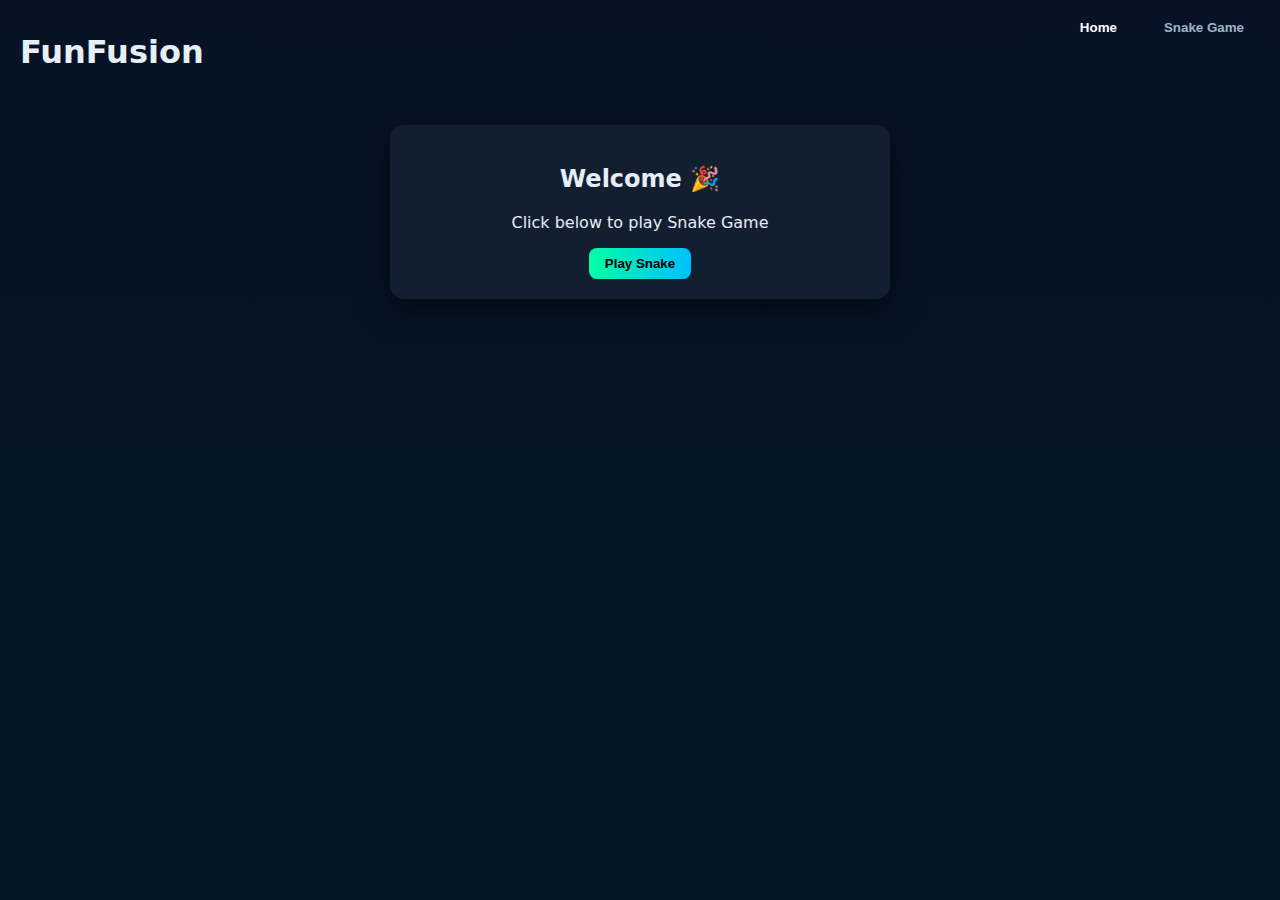
<file: snake game/index.html>
<!doctype html>
<html lang="en">
<head>
  <meta charset="utf-8"/>
  <meta name="viewport" content="width=device-width,initial-scale=1"/>
  <title>FunFusion — Snake Game</title>
  <link rel="stylesheet" href="style.css">
</head>
<body>

<header class="topbar">
  <h1>FunFusion</h1>
  <nav>
    <button class="nav-btn active" data-view="home">Home</button>
    <button class="nav-btn" data-view="game">Snake Game</button>
  </nav>
</header>

<main>

<section id="home" class="view">
  <div class="card">
    <h2>Welcome 🎉</h2>
    <p>Click below to play Snake Game</p>
    <button onclick="navigateTo('game')">Play Snake</button>
  </div>
</section>

<section id="game" class="view hidden">
  <div class="card">
    <h2>Snake Game</h2>
    <p>Arrow keys • Eat food • Avoid obstacles</p>

    <canvas id="snakeCanvas" width="400" height="400"></canvas>

    <div class="row">
      <div>Score: <span id="score">0</span></div>
      <div>Highscore: <span id="highscore">0</span></div>
      <div>Level: <span id="level">1</span></div>
    </div>

    <div class="controls">
      <button id="startGameBtn">Start Game</button>
      <button onclick="navigateTo('home')">Back</button>
    </div>
  </div>
</section>

</main>

<script src="app.js"></script>
</body>
</html>
</file>
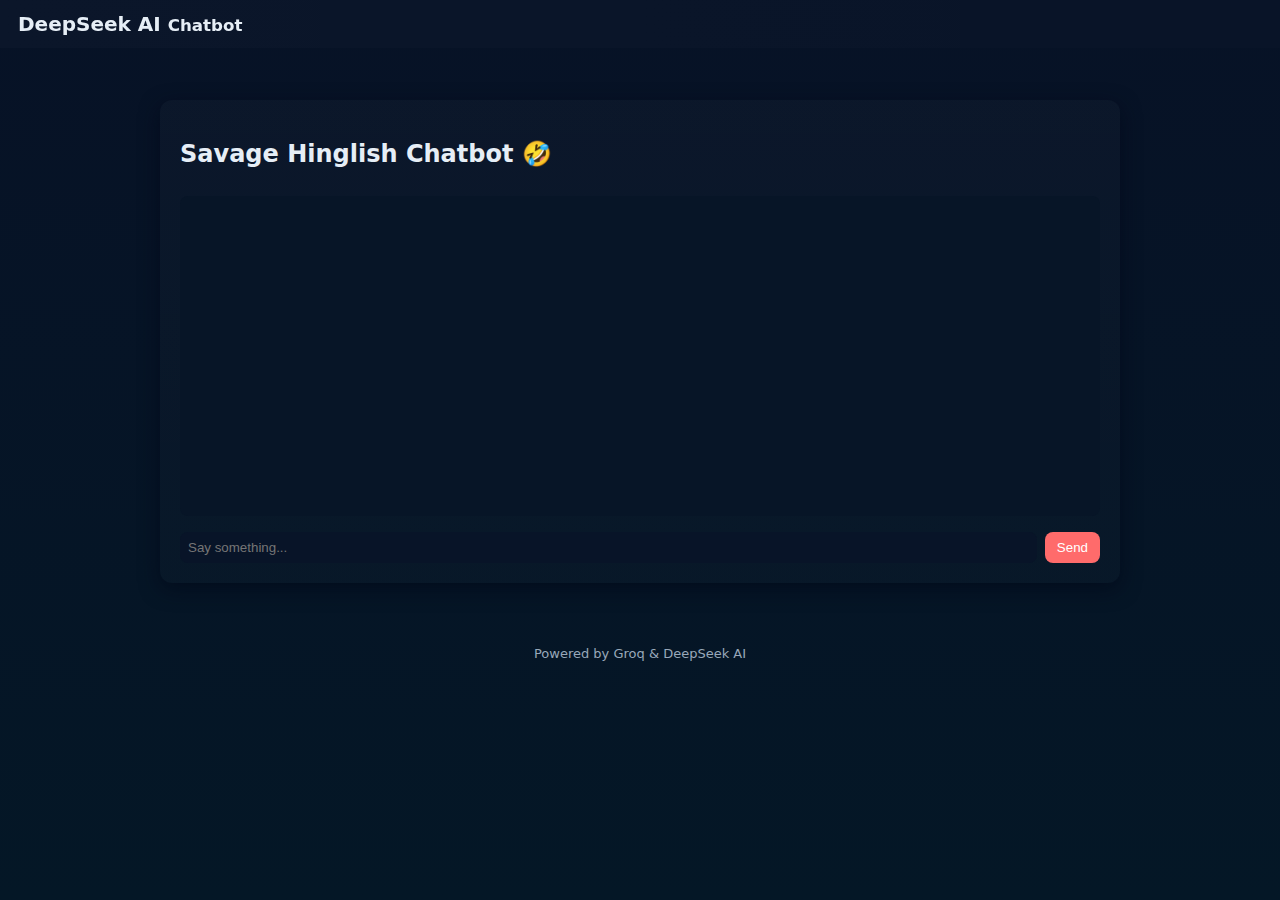
<file: jarvish/chatbot.html>
<!doctype html>
<html lang="en">
<head>
  <meta charset="utf-8" />
  <meta name="viewport" content="width=device-width,initial-scale=1" />
  <title>DeepSeek AI Chatbot</title>
  <link rel="stylesheet" href="testing.css">
</head>
<body>
  <header class="topbar">
    <h1>DeepSeek AI <small>Chatbot</small></h1>
  </header>

  <main id="app">
    <section id="chat" class="view">
      <div class="card chat-card">
        <h2>Savage Hinglish Chatbot 🤣</h2>
        <div id="chatWindow" class="chat-window"></div>
        <div class="chat-input">
          <input id="chatInput" placeholder="Say something..." />
          <button id="sendChatBtn">Send</button>
        </div>
      </div>
    </section>
  </main>

  <footer class="footer">
    <p>Powered by Groq & DeepSeek AI</p>
  </footer>

  <script>
    const chatWindow = document.getElementById('chatWindow');
    const chatInput = document.getElementById('chatInput');
    const sendChatBtn = document.getElementById('sendChatBtn');

    function addMessage(text, isUser = false) {
      const msgDiv = document.createElement('div');
      msgDiv.className = `chat-msg ${isUser ? 'msg-user' : 'msg-bot'}`;
      msgDiv.textContent = text;
      chatWindow.appendChild(msgDiv);
      chatWindow.scrollTop = chatWindow.scrollHeight;
    }

    async function sendMessage() {
      const message = chatInput.value.trim();
      if (!message) return;

      addMessage(message, true);
      chatInput.value = '';

      try {
        const response = await fetch('/chat', {
          method: 'POST',
          headers: { 'Content-Type': 'application/json' },
          body: JSON.stringify({ message })
        });
        const data = await response.json();
        addMessage(data.reply);
      } catch (error) {
        addMessage('Oops, error occurred 😅');
      }
    }

    sendChatBtn.addEventListener('click', sendMessage);
    chatInput.addEventListener('keypress', (e) => {
      if (e.key === 'Enter') sendMessage();
    });
  </script>
</body>
</html>
</file>
<file: snake game/style.css>
body{
  margin:0;
  min-height:100vh;
  background:linear-gradient(180deg,#071226,#041726);
  color:#e6eef6;
  font-family:Inter,system-ui,Arial;
}

.topbar{
  display:flex;
  justify-content:space-between;
  padding:12px 20px;
}

.nav-btn{
  background:none;
  color:#9fb3c8;
  border:none;
  margin-left:10px;
  cursor:pointer;
}
.nav-btn.active{color:#fff;}

.view{padding:20px}
.hidden{display:none}

.card{
  max-width:460px;
  margin:auto;
  background:rgba(255,255,255,0.05);
  padding:20px;
  border-radius:14px;
  box-shadow:0 10px 30px rgba(0,0,0,.6);
  text-align:center;
}

canvas{
  background:#071426;
  border-radius:12px;
  margin-top:12px;
  box-shadow:0 0 30px rgba(0,255,160,.3);
}

.row{
  display:flex;
  justify-content:space-between;
  margin-top:10px;
}

.controls{
  margin-top:12px;
}

button{
  background:linear-gradient(90deg,#00ffa2,#00bfff);
  border:none;
  padding:8px 16px;
  border-radius:8px;
  font-weight:bold;
  cursor:pointer;
}
/* button:disabled{
  background:rgba(0,255,162,.3);
  cursor:not-allowed;
} */
</file>
<file: jarvish/testing.css>
:root{
  --bg:#0f1724; --card:#0b1220; --accent:#ff6b6b; --muted:#98a8b9; --glass: rgba(255,255,255,0.03);
  --radius:12px; --pad:16px;
  font-family: Inter, system-ui, Arial, sans-serif;
}
*{box-sizing:border-box}
body{
  margin:0; background:linear-gradient(180deg,#071226 0%, #041726 100%); color:#e6eef6; min-height:100vh;
}
.topbar{display:flex;align-items:center;justify-content:space-between;padding:12px 18px;background:linear-gradient(90deg, rgba(255,255,255,0.02), rgba(255,255,255,0.01));backdrop-filter: blur(4px);}
.topbar h1{margin:0;font-size:20px}
.topbar nav{display:flex;gap:8px}
.nav-btn{background:transparent;border:1px solid transparent;color:var(--muted);padding:6px 10px;border-radius:8px;cursor:pointer}
.nav-btn.active{color:white;border-color:rgba(255,255,255,0.06);background:var(--glass)}
main{padding:20px;max-width:1000px;margin:20px auto}
.card{background:linear-gradient(180deg, rgba(255,255,255,0.02), rgba(255,255,255,0.01));padding:20px;border-radius:var(--radius);box-shadow: 0 6px 20px rgba(2,6,23,0.6)}
.row{display:flex;gap:12px;flex-wrap:wrap;margin-top:12px}
.tile{cursor:pointer;padding:16px;border-radius:12px;background:linear-gradient(90deg, rgba(255,255,255,0.015), rgba(255,255,255,0.01));min-width:160px;text-align:center}
.hidden{display:none}
.controls{margin-top:12px;display:flex;gap:8px}
button{background:var(--accent);color:white;border:none;padding:8px 12px;border-radius:8px;cursor:pointer}
button.secondary{background:#2b3650}
.view{margin-top:12px}
.meme-area{display:flex;flex-direction:column;align-items:center;gap:8px}
.meme-img{max-width:100%;border-radius:8px;box-shadow:0 8px 30px rgba(0,0,0,0.6)}
.chat-card{display:flex;flex-direction:column;gap:8px}
.chat-window{height:320px;background:#071527;border-radius:8px;padding:8px;overflow:auto}
.chat-msg{padding:8px;border-radius:8px;margin-bottom:6px}
.msg-user{background:linear-gradient(90deg,#2a3546,#1f2a3a);align-self:flex-end;color:#fff}
.msg-bot{background:#0b2a3f;color:#e6f6ff}
.chat-input{display:flex;gap:8px;margin-top:8px}
.chat-input input{flex:1;padding:8px;border-radius:8px;border:none;background:#081428;color:#eaf7ff}
canvas{background:#071426;border-radius:8px;border:1px solid rgba(255,255,255,0.02)}
.footer{padding:10px 20px;text-align:center;color:var(--muted);margin-top:20px;font-size:13px}
label input{margin-left:8px;padding:6px;border-radius:6px;border:1px solid rgba(255,255,255,0.04);background:transparent;color:inherit}
.result{margin-top:12px;padding:12px;background:rgba(0,0,0,0.2);border-radius:8px}
@media (max-width:600px){ main{padding:12px} .row{flex-direction:column} .tile{min-width:auto} }
</file>
